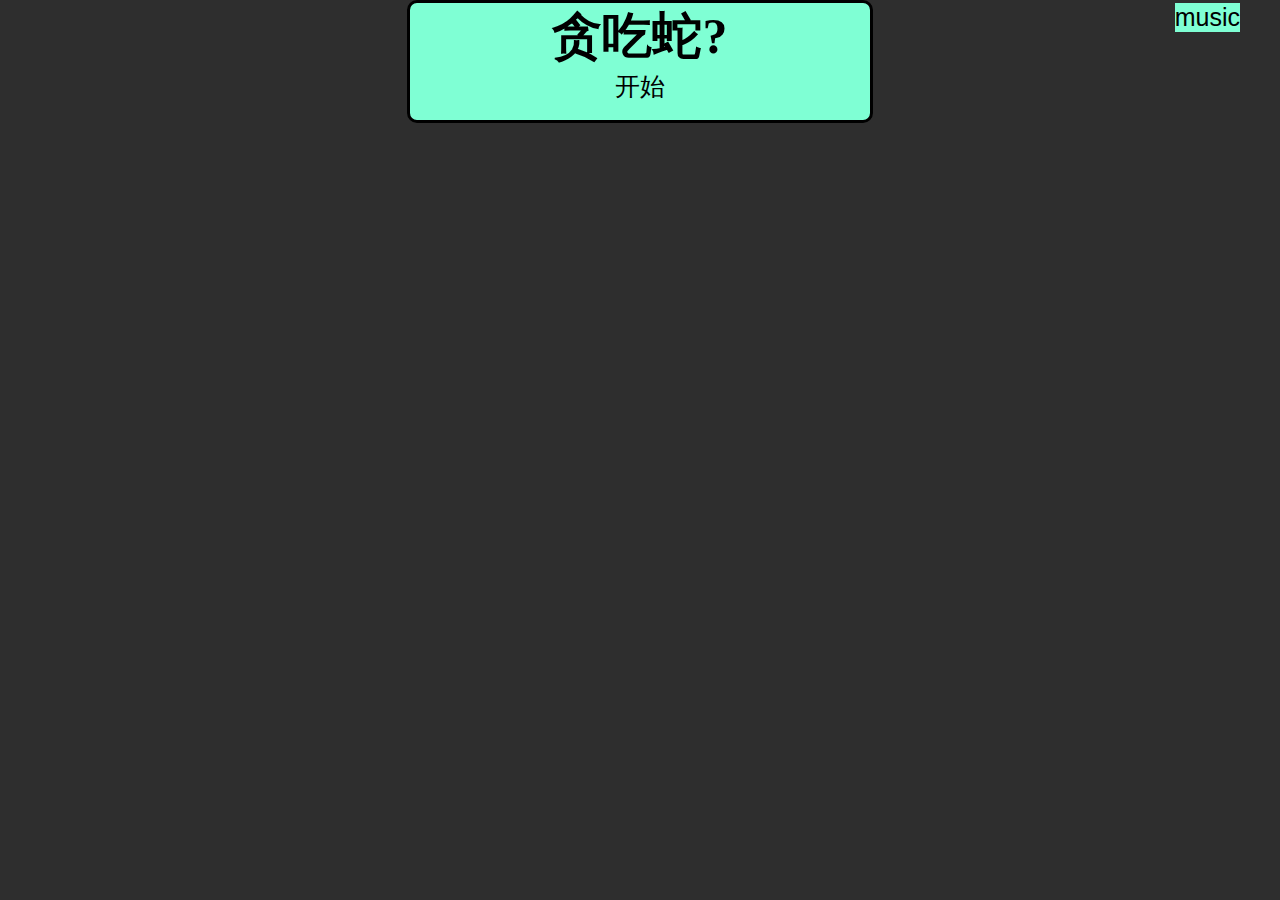
<file: index.html>
<!DOCTYPE html>
<html lang="zh">
<head>
    <meta charset="UTF-8">
    <meta name="viewport" content="width=device-width, initial-scale=1.0">
    <title>snake</title>
    <link rel="stylesheet" href="snake.css">
</head>
<body>
   

    <div id="borad">
        <h2 id="name">贪吃蛇?</h2>
        <div id="scoreBorad" style="display: none;">
            <h1>得分</h1>
            <h1 id="score">0</h1>
        </div>
        <audio  id="music_p" src="./audio/背景音乐.mp3" autoplay="autoplay" loop="loop"  controls="controls" hidden></audio>
        <button id="music_btn" onclick="opcl()">music</button>
        <button id="start1" onclick="start()">开始</button>
        <button id="home" style="display: none;" onclick="home()">首页</button>
        
    </div>

    <div id="died" style="display: none;">
        <h3><b>你死了</b></h3>
        <i><h4 id="appraise"></h4></i>
        <p>按R继续</p>
    </div>
    


    <canvas></canvas>
    <script src="game.js"></script>
</body>
</html>
</file>
<file: snake.css>
*{
    margin: 0;
    padding: 0;
}

body{
    background-color: rgb(46, 46, 46);
    display: flex;
    flex-direction: column;
    justify-self: center;
    align-items: center;
}

/* #music_btn{
    position: absolute;
    font-size: 30px;
    right: 10px;
    border: 3px solid;
    border-radius: 10px;
    transition: 0.4s;
} */

#music_btn:hover{
    color:rgb(127, 255, 212) ;
    background-color: black;
}

#borad{
    display: flex;
    flex-direction: column;
    justify-self: center;
    align-items: center;
    width: 36vw;
    height: 13vh;
    background-color:aquamarine;
    border: 3px solid black;
    border-radius: 10px;
    font-size: 25px;
}

h2{
    font-size: 50px;
}

#scoreBorad{
    display: flex;
    flex-direction: row; 
}

#died{
    display: flex;
    flex-direction: column;
    justify-content: center;
    align-items: center;
    color: rgba(255, 0, 0, 0.7);
    font-size: 70px;
    background: url("./imgs/OIP-C.jpg") ;
    height: 60vh;
    width: 36vw;
    border: 3px solid ;
    border-radius: 15px;

}

button{
    font-size: 25px;
    border: 0;
    background-color: rgb(127, 255, 212);
}

#music_btn{
    position: absolute;
    right: 40px;
}

h4{
    color: chartreuse;
}
#start1{
    transition: 0.4s;
}
#start1:hover{
    background-color:rgb(46, 46, 46);
    color: rgb(127, 255, 212);
}
#home{
    transition: 0.4s;
}
#home:hover{
    background-color:rgb(46, 46, 46);
    color: rgb(127, 255, 212);
}
</file>
